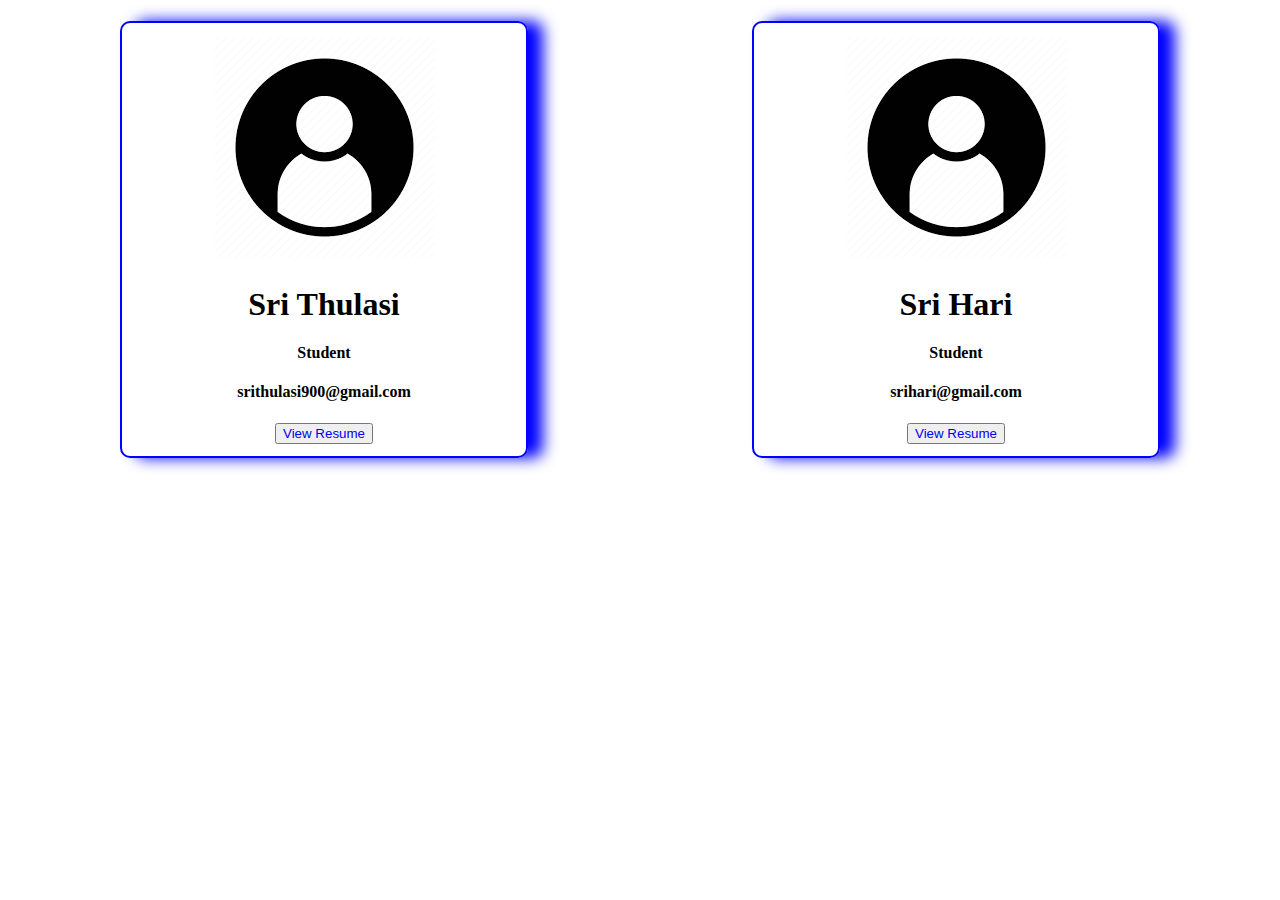
<file: index.html>
<!DOCTYPE html>
<html>
<head>
	<title>Profile Card</title>
	<link rel="stylesheet" type="text/css" href="css/index.css">
</head>
<body class="main">
	<section class="middle">
		<img src="images/download1.png">
		<h1>Sri Thulasi</h1>
		<h4>Student</h4>
		<h4>srithulasi900@gmail.com</h4>
		<button><a href="resume1.html">View Resume</a></button>
	</section>
	<div class="left">
		<img src="images/download1.png">
		<h1>Sri Hari</h1>
		<h4>Student</h4>
		<h4>srihari@gmail.com</h4>
		<button><a href="resume.html">View Resume</a></button>
	</div>
</body>
</html>
</file>
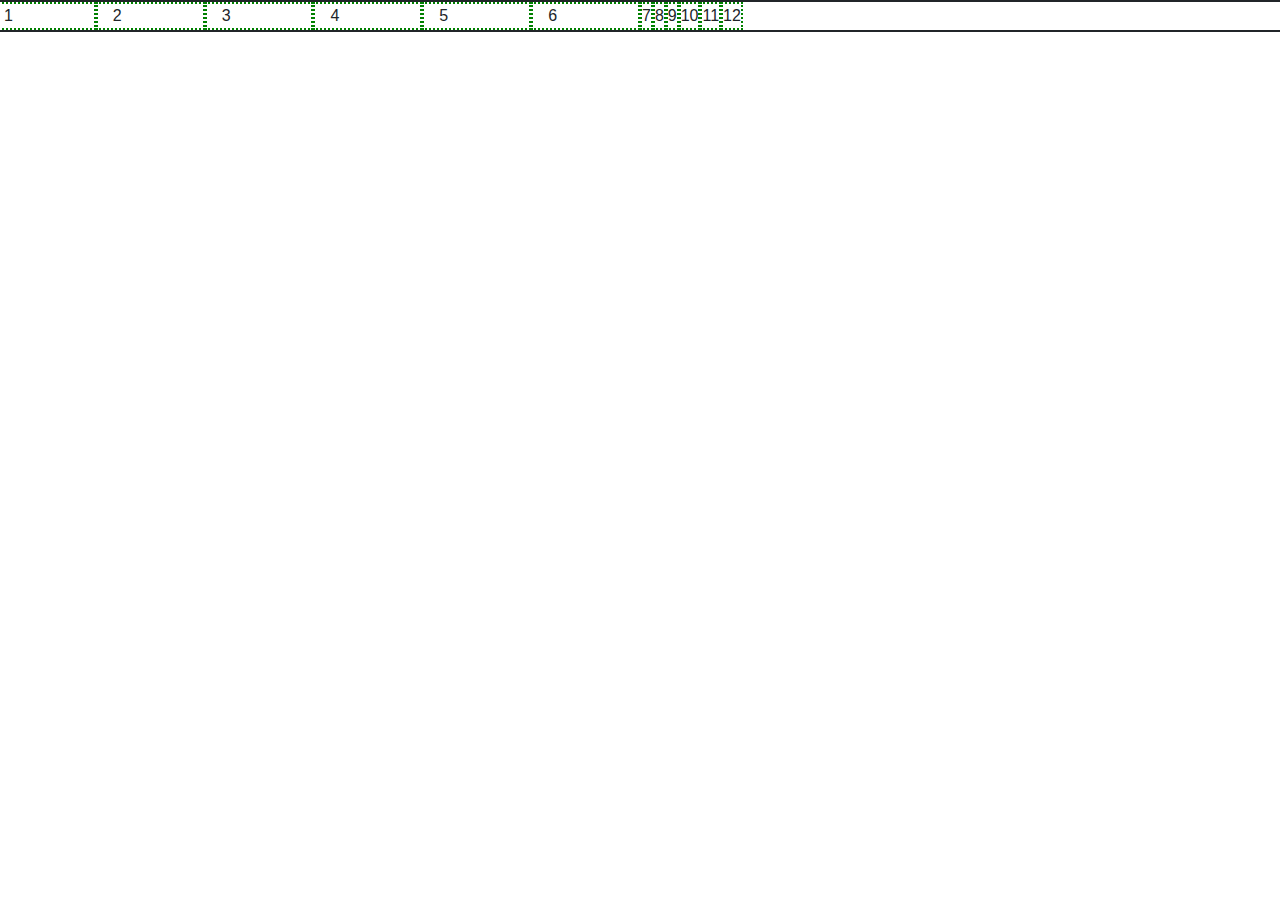
<file: bootstrap/index.html>
<!DOCTYPE html>
<html>
<head>
	<title>Bootstrap Style</title>
	<!--<link rel="stylesheet" href="https://stackpath.bootstrapcdn.com/bootstrap/4.5.2/css/bootstrap.min.css" integrity="sha384-JcKb8q3iqJ61gNV9KGb8thSsNjpSL0n8PARn9HuZOnIxN0hoP+VmmDGMN5t9UJ0Z" crossorigin="anonymous">-->
	<link rel="stylesheet" type="text/css" href="dist/css/bootstrap.css">
	<meta name="viewport" content="width=device-width,initial-scale=1.0">
</head>
<style type="text/css">
	.row>div{
		border: 2px dotted green;
	}
</style>
<body>
<!-- 	<div class="text-center">
		<h1 class="h6">Hello World of h1 tag</h1>
		<h2 class="h5">Hello World of h2 tag</h2>
		<h3 class="h4">Hello World of h3 tag</h3>
	</div>
	<div class="text-left">
		<h1 class="h6">Hello World of h1 tag</h1>
		<h2 class="h5">Hello World of h2 tag</h2>
		<h3 class="h4">Hello World of h3 tag</h3>
	</div>
	<div class="text-right">
		<h1 class="h6">Hello World of h1 tag</h1>
		<h2 class="h5">Hello World of h2 tag</h2>
		<h3 class="h4">Hello World of h3 tag</h3>
	</div>
	<p class="text-capitalize">hello world</p>
	<p class="text-uppercase">hello world</p>
	<p class="text-lowercase">HEllo world</p>
	<div>
		<h1>Colors</h1>
		<h3 class="text-success">Success</h3>
		<h3 class="text-danger">Danger</h3>
		<h3 class="bg-dark text-info">Hi with bg</h3>
	</div>
	<div>
		<h1>Links</h1>
		<p><a href="#" class="text-success p-1">Hello</a></p>
	</div> -->
	<!-- <div>
		<h1 class="p-2 m-1">hello world</h1>
		<h1 class="alert-success w-25 text-info">Good morning</h1>
	</div> -->
	<!-- <div class="d-flex p-2 m-2 flex-column" >
		<div class="w-50 p-2 m-2" style="border: 2px solid blue">1</div>
		<div class="w-50 p-2 m-2" style="border: 2px solid blue">2</div>
		
	</div> -->
	<!-- <div>
		<button class="btn-lg btn-primary ">Click Me</button>
	</div> -->
<!-- 	<div>
		<h1>table</h1>
		<table>
			<tr>
				<th>Name</th>
				<th>Mail</th>
				<th>Mobile</th>
			</tr>
			<tr>
				<td>Sri</td>
				<td>Sri@gmail.com</td>
				<td>8647629783</td>
			</tr>
		</table>

	</div> -->

<!-- 	<div>
		<h1>Display</h1>
		<div class="display-1"> Hello world 90px</div>
		<div class="display-2">Hello world 82px</div>
		<div class="display-3">Hello world 62</div>
		<div class="display-4">Hello world 52</div>
		<div class="display-5">Hello world 16</div>
	</div> -->

	<div class="col-xs"></div>
	<div class="col-sm"></div>
	<div class="col-md"></div>
	<div class="col-lg"></div>
	<div>
		<div class="row" style="border: 2px solid">
			<div class="col-lg-1">1</div>
			<div class="col-lg-1">2</div>
			<div class="col-lg-1">3</div>
			<div class="col-lg-1">4</div>
			<div class="col-lg-1">5</div>
			<div class="col-lg-1">6</div>
			<div class="col-xs-1">7</div>
			<div class="col-xs-1">8</div>
			<div class="col-xs-1">9</div>
			<div class="col-xs-1">10</div>
			<div class="col-xs-1">11</div>
			<div class="col-xs-1">12</div>
		</div>
	</div>
</body>
</html>
</file>
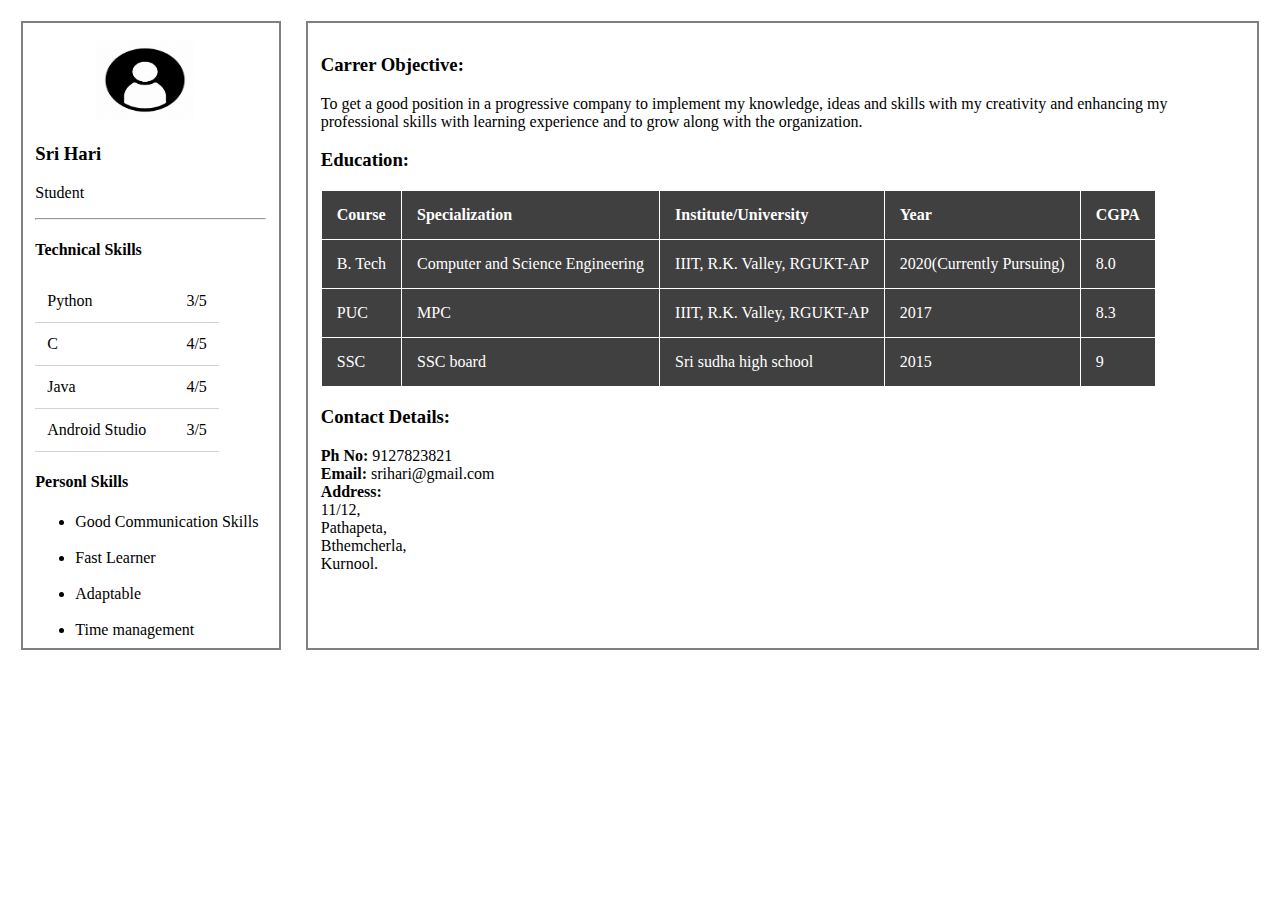
<file: resume.html>
<!DOCTYPE html>
<html>
<head>
	<title>Resume</title>
	<link rel="stylesheet" type="text/css" href="css/resume.css">
</head>
<body>
	<div class="parent">
		<div class="side1">
			<img src="images/download1.png">
			<h3>Sri Hari</h3>
			<p>Student</p>
			<hr>
			<h4>Technical Skills</h4>
			<table id="t1">
				<tr>
					<td>Python</td>
					<td>&nbsp&nbsp&nbsp&nbsp3/5</td>
				</tr>
				<tr>
					<td>C</td>
					<td>&nbsp&nbsp&nbsp&nbsp4/5</td>
				</tr>
				<tr>
					<td>Java</td>
					<td>&nbsp&nbsp&nbsp&nbsp4/5</td>
				</tr>
				<tr>
					<td>Android Studio</td>
					<td>&nbsp&nbsp&nbsp&nbsp3/5</td>
				</tr>
			</table>
			<h4>Personl Skills</h4>
			<ul>
				<li>Good Communication Skills</li><br>
				<li>Fast Learner</li><br>
				<li>Adaptable</li><br>
				<li>Time management</li>
			</ul>
		</div>
		<div class="side2">
			<h3>Carrer Objective:</h3>
			<p>To get a good position in a progressive company to implement my knowledge, ideas and skills with my creativity and enhancing my professional skills with learning experience and to grow along with the organization.</p>
			<h3>Education:</h3>
				<!-- <div class="container"> -->
					<table id="t2">
						<tr>
							<th>Course</th>
							<th>Specialization</th>
							<th>Institute/University</th>
							<th>Year</th>
							<th>CGPA</th>
						</tr>
						<tr>
							<td>B. Tech</td>
							<td>Computer and Science Engineering </td>
							<td>IIIT, R.K. Valley, RGUKT-AP </td>
							<td>2020(Currently Pursuing)</td>
							<td>8.0</td>
						</tr>
						<tr>
							<td>PUC</td>
							<td>MPC</td>
							<td>IIIT, R.K. Valley, RGUKT-AP</td>
							<td>2017</td>
							<td>8.3</td>
						</tr>
						<tr>
							<td>SSC</td>
							<td>SSC board</td>
							<td>Sri sudha high school</td>
							<td>2015</td>
							<td>9</td>
						</tr>
					</table>
					<h3>Contact Details:</h3>
					<p><b>Ph No:</b> 9127823821<br>
						<b>Email:</b> srihari@gmail.com<br>
						<b>Address:</b><br>
						11/12,<br>
						Pathapeta,<br>
						Bthemcherla,<br>
						Kurnool.
					</p>
				<!-- </div> -->
		</div>
	</div>
</body>
</html>
</file>
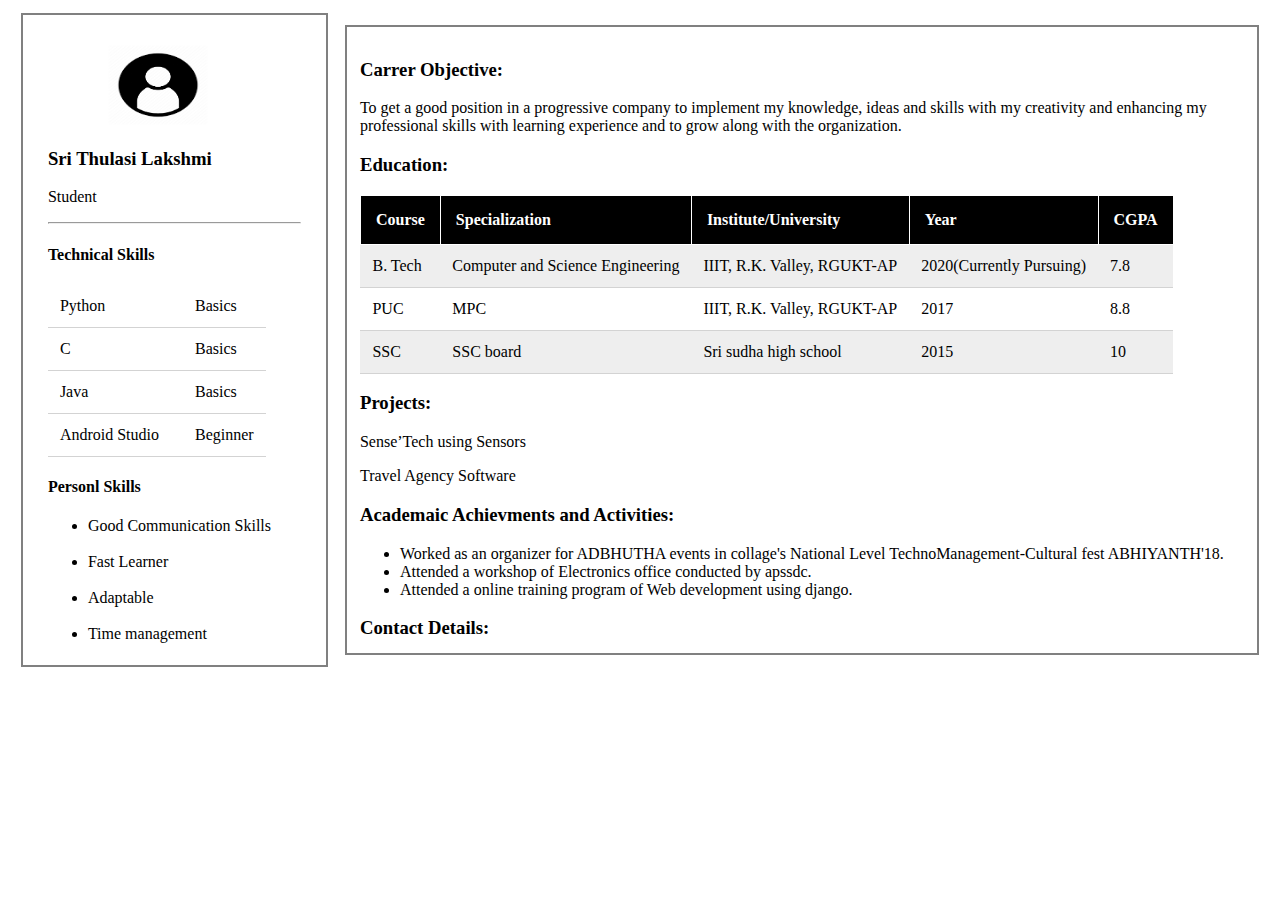
<file: resume1.html>
<!DOCTYPE html>
<html>
<head>
	<title>Resume</title>
	<link rel="stylesheet" type="text/css" href="css/resume.css">
</head>
<body class="main">
		<aside>
		<h3>Carrer Objective:</h3>
		<p>To get a good position in a progressive company to implement my knowledge, ideas and skills with my creativity and enhancing my professional skills with learning experience and to grow along with the organization.</p>
		<h3>Education:</h3>
			<table id="t3">
				<tr>
					<th>Course</th>
					<th>Specialization</th>
					<th>Institute/University</th>
					<th>Year</th>
					<th>CGPA</th>
				</tr>
				<tr>
					<td>B. Tech</td>
					<td>Computer and Science Engineering </td>
					<td>IIIT, R.K. Valley, RGUKT-AP </td>
					<td>2020(Currently Pursuing)</td>
					<td>7.8</td>
				</tr>
				<tr>
					<td>PUC</td>
					<td>MPC</td>
					<td>IIIT, R.K. Valley, RGUKT-AP</td>
					<td>2017</td>
					<td>8.8</td>
				</tr>
				<tr>
					<td>SSC</td>
					<td>SSC board</td>
					<td>Sri sudha high school</td>
					<td>2015</td>
					<td>10</td>
				</tr>
			</table>
			<h3>Projects:</h3>
			<p>Sense’Tech using Sensors</p>
			<p>Travel Agency Software</p>
			<h3>Academaic Achievments and Activities:</h3>
			<p>
			<ul>
			<li>Worked as an organizer for ADBHUTHA events in collage's National Level TechnoManagement-Cultural fest ABHIYANTH'18.</li>
     		<li>Attended a workshop of Electronics office conducted by apssdc.</li>
    		<li>Attended a online training program of Web development using django.</li>
    		</ul>
    		</p>
			<h3>Contact Details:</h3>
			<p><b>Ph No:</b> 9492383892<br>
				<b>Email:</b> srithulasi900@gmail.com<br>
				<b>Address:</b><br>
				10/27,<br>
				Kothapeta,<br>
				Dhone,<br>
				Kurnool.
			</p>
	</aside>
	<article>
		<img src="images/download1.png">
			<h3>Sri Thulasi Lakshmi</h3>
			<p>Student</p>
			<hr>
			<h4>Technical Skills</h4>
			<table id="t1">
				<tr>
					<td>Python</td>
					<td>&nbsp&nbsp&nbspBasics</td>
				</tr>
				<tr>
					<td>C</td>
					<td>&nbsp&nbsp&nbspBasics</td>
				</tr>
				<tr>
					<td>Java</td>
					<td>&nbsp&nbsp&nbspBasics</td>
				</tr>
				<tr>
					<td>Android Studio</td>
					<td>&nbsp&nbsp&nbspBeginner</td>
				</tr>
			</table>
			<h4>Personl Skills</h4>
			<ul>
				<li>Good Communication Skills</li><br>
				<li>Fast Learner</li><br>
				<li>Adaptable</li><br>
				<li>Time management</li>
			</ul>
	</article>
</body>
</html>
</file>
<file: css/index.css>
.main{
	display: flex;
	justify-content: space-around;
}
.left,.middle{
	direction: rtl;
	width: 30%;
	border: 2px solid blue;
	margin: 1%;
	padding: 1%;
	text-align: center;
	border-radius: 10px;
	box-shadow: 15px 0px 15px 0px blue;
}
button{
	color: blue;
}
a{
	text-decoration: none;
}
</file>
<file: css/resume.css>
article{
	width: 20%;
	height: 600px;
	border: 2px solid grey;
	margin: 1%;
	padding-top: 0px;
	padding: 2%;
	text-align: left;
}

aside{
	width: 70%;
	height: 600px;
	float: right;
	overflow-y: scroll;
	border: 2px solid grey;
	margin: 1%;
	padding: 1%;
	text-align: left;
}
.parent{
	display: flex;
	flex-direction: row;
}
.side1{
	width: 20%;
	height: 600px;
	border: 2px solid grey;
	margin: 1%;
	padding: 1%;
	text-align: left;
}
.side2{
	overflow-y: scroll;
    height: 600px; 
	width: 80%;
	border: 2px solid grey;
	margin: 1%;
	padding: 1%;
	text-align: left;
}
img{
	float: center;
 	width: 100px;
 	height: 80px;
 	padding-top: 5px;
 	padding-left: 60px;
}
table,th,td{
	border-collapse: collapse;
}
/*th,td{
	padding: 15px;
}*/
#t2 td,th{
	padding: 15px;
	border: 1px solid white;
	background: #404040;
	color: white;
}
#t1 tr,td{
	border-bottom: 1px solid lightgrey;
	padding: 12px;

}
#t3 tr:nth-child(even) {
  background-color: #eee;
}
#t3 tr:nth-child(odd) {
 background-color: #fff;
}
#t3 th {
  background-color: black;
  color: white;
}
/* mobile view minmum width 320 px and max 480 px */
@media only screen and (min-width:320px) and (max-width: 480px){
	.parent{
		display: flex;
		flex-direction: column;
		width: 100%;
	}
	.parent>div{
	width: 100%;
	/*border: 2px solid blue;
	padding: 2%;
	margin: 1%;
    text-align: center;
   border-radius: 20px 20px 20px 20px ;
   box-shadow: 20px 0px 20px 0px blue;*/
}
}
/* tab view minmum width 481 px and max 760 px */
@media only screen and (min-width:481px ) and (max-width:768px )
{
	.parent{
		width: 100%;
	}
	.parent>div{
		width: 100%;
	}
	body{
		background: skyblue;
	}
}
/* desktop view minmum width 768 px and max 1024 px */
@media only screen and (min-width: 769px) and (max-width:1024px){
	body{
		background: teal;
	}
	img{
		width: 200px;
	}
}


@media only screen and (min-width:320px) and (max-width: 486px){
	
}
</file>
